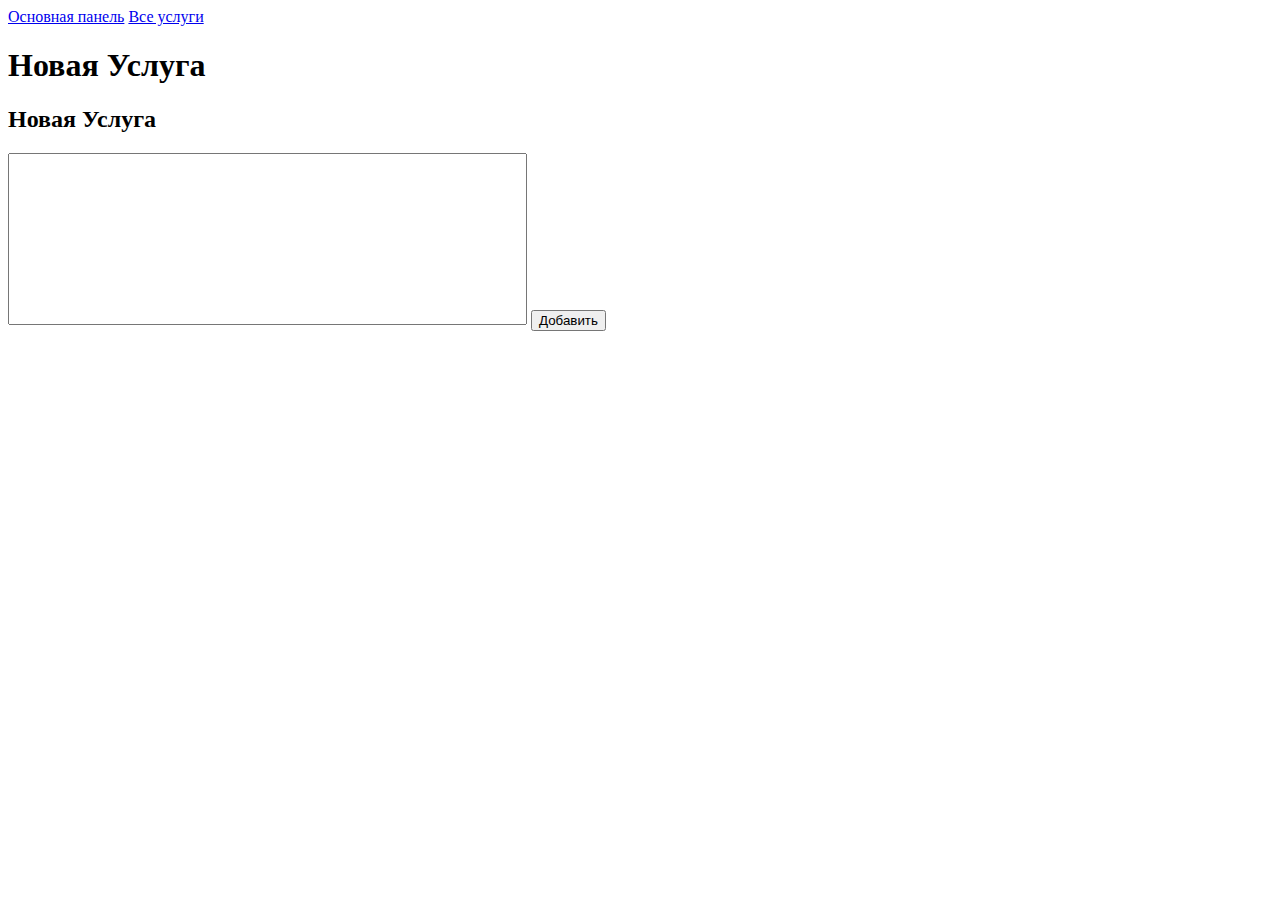
<file: templates/create-article.html>
<!DOCTYPE html>
<html lang="en">
<head>
    <meta charset="UTF-8">
    <meta name="viewport" content="width=device-width, initial-scale=1.0">
    <link rel="stylesheet" href="https://cdn.jsdelivr.net/npm/bootstrap@5.3.2/dist/css/bootstrap.min.css" integrity="sha384-T3c6CoIi6uLrA9TneNEoa7RxnatzjcDSCmG1MXxSR1GAsXEV/Dwwykc2MPK8M2HN" crossorigin="anonymous">
    <style>
        textarea{
            resize: none;
            padding: 10px;
        }
    </style>
    <title>Новая Услуга</title>
</head>
<body>

    <a class="p-2 text-dark" href="admin">Основная панель</a>
    <a class="p-2 text-dark" href="posts">Все услуги</a>


    <h1>Новая Услуга</h1>
    <div class="container mt-5">
        <form action="" method="post">
            <h2>Новая Услуга</h2>
            <textarea name="text" id="" cols="60" rows="10"></textarea>
            <input class="btn btn-dark" type="submit" value="Добавить">
        </form>
    </div>
    
</body>
</html>
</file>
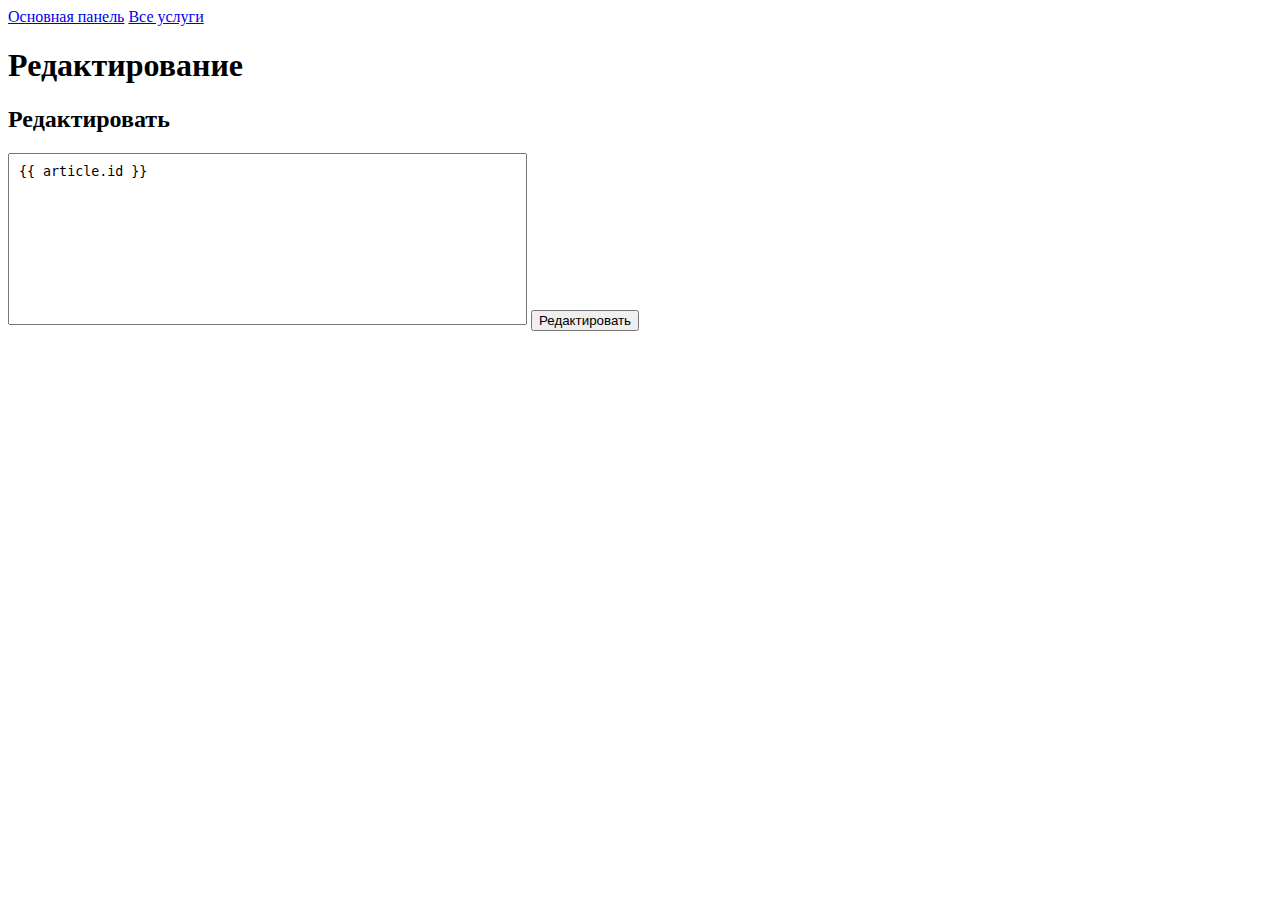
<file: templates/post_update.html>
<!DOCTYPE html>
<html lang="en">
<head>
    <meta charset="UTF-8">
    <meta name="viewport" content="width=device-width, initial-scale=1.0">
    <link rel="stylesheet" href="https://cdn.jsdelivr.net/npm/bootstrap@5.3.2/dist/css/bootstrap.min.css" integrity="sha384-T3c6CoIi6uLrA9TneNEoa7RxnatzjcDSCmG1MXxSR1GAsXEV/Dwwykc2MPK8M2HN" crossorigin="anonymous">
    <style>
        textarea{
            resize: none;
            padding: 10px;
        }
    </style>
    <title>Редактирование</title>
</head>
<body>

    <a class="p-2 text-dark" href="admin">Основная панель</a>
    <a class="p-2 text-dark" href="posts">Все услуги</a>


    <h1>Редактирование</h1>
    <div class="container mt-5">
        <form action="" method="post">
            <h2>Редактировать</h2>
            <textarea name="text" id="" cols="60" rows="10" >{{ article.id }}</textarea>
            <input class="btn btn-dark" type="submit" value="Редактировать">
        </form>
    </div>
    
</body>
</html>
</file>
